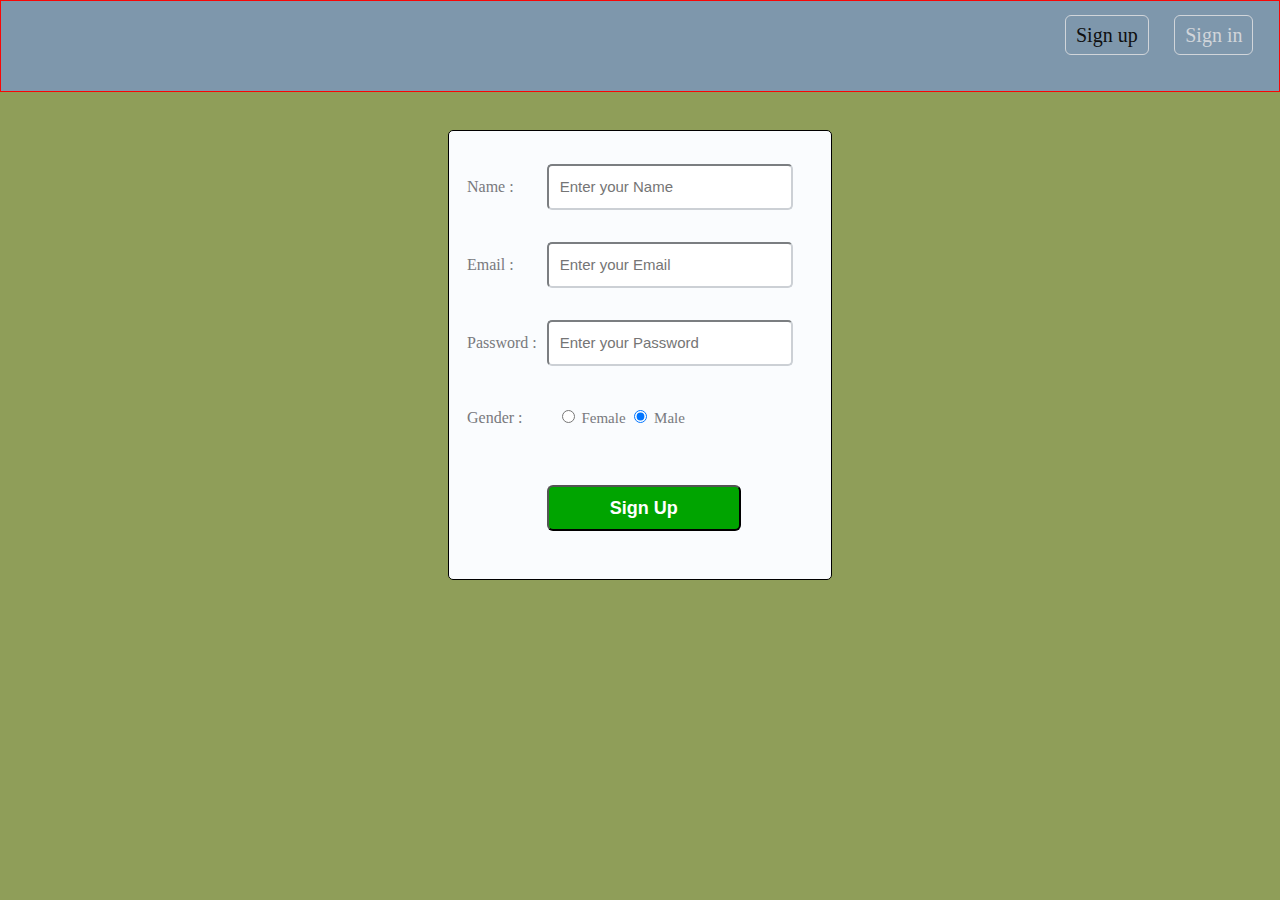
<file: index.html>
<!DOCTYPE html>
<html lang="en">

<head>
    <meta charset="UTF-8">
    <meta name="viewport" content="width=device-width, initial-scale=1.0">
    <title>Home work 4-Dec</title>
    <link rel="stylesheet" href="style.css">
</head>

<body>

    <header>
        <div class="head">
            <div class="signInPage">
                <a class="topBtn" href="signin.html">
                    Sign in</a>

            </div>
            <div class="signUpPage">
                <a class="topBtn" href="">
                    Sign up
                </a>

            </div>
        </div>
    </header>

    <div class="main">
        <form action="#" onsubmit="signUpForm()">
            <table class="formSignup">
                <tr>
                    <td>Name :</td>
                    <td>
                        <input id="names" class="inputS" type="text" required placeholder="Enter your Name">

                    </td>
                </tr>
                <tr>
                    <td>Email :</td>
                    <td>
                        <input id="emails" class="inputS" type="email" required placeholder="Enter your Email">

                    </td>
                </tr>
                <tr>
                    <td>Password :</td>
                    <td>
                        <input id="passwords" class="inputS" type="password" required placeholder="Enter your Password">
                    </td>
                </tr>
                <tr>
                    <td>Gender :</td>
                    <td class="radioBtn">
                        <input id="female" type="radio" name="gender" value="f">
                        <label for="female">Female</label>
                        <input id="male" type="radio" name="gender" checked value="m">
                        <label for="male">Male</label>

                    </td>
                </tr>
                <tr>
                    <td></td>
                    <td> <button class="signUpBtn">Sign Up</button></td>
                </tr>
            </table>
        </form>

    </div>
    <script>
        let arr = [];

        function signUpForm() {
            let name = document.getElementById("names").value;
            localStorage.setItem("names", name);
            let email = document.getElementById("emails").value;
            localStorage.setItem("emails", email);
            let passwords = document.getElementById("passwords").value;
            localStorage.setItem("passwords", passwords);
            let male = document.getElementById("male").checked;
            localStorage.setItem("male", male);
            let female = document.getElementById("female").checked;
            localStorage.setItem("female", female);
            if (male === true) {
                arr.push("Name :" + name, "Email :" + email, "Password :" + passwords, "Male :" + male);
            }
            else {
                arr.push("Name :" + name, "Email :" + email, "Password :" + passwords, "Female :" + female);
            }
            // console.log(arr);
            // return false;
        }
    </script>


</body>
<!-- <script src="script.js"></script> -->



</html>
</file>
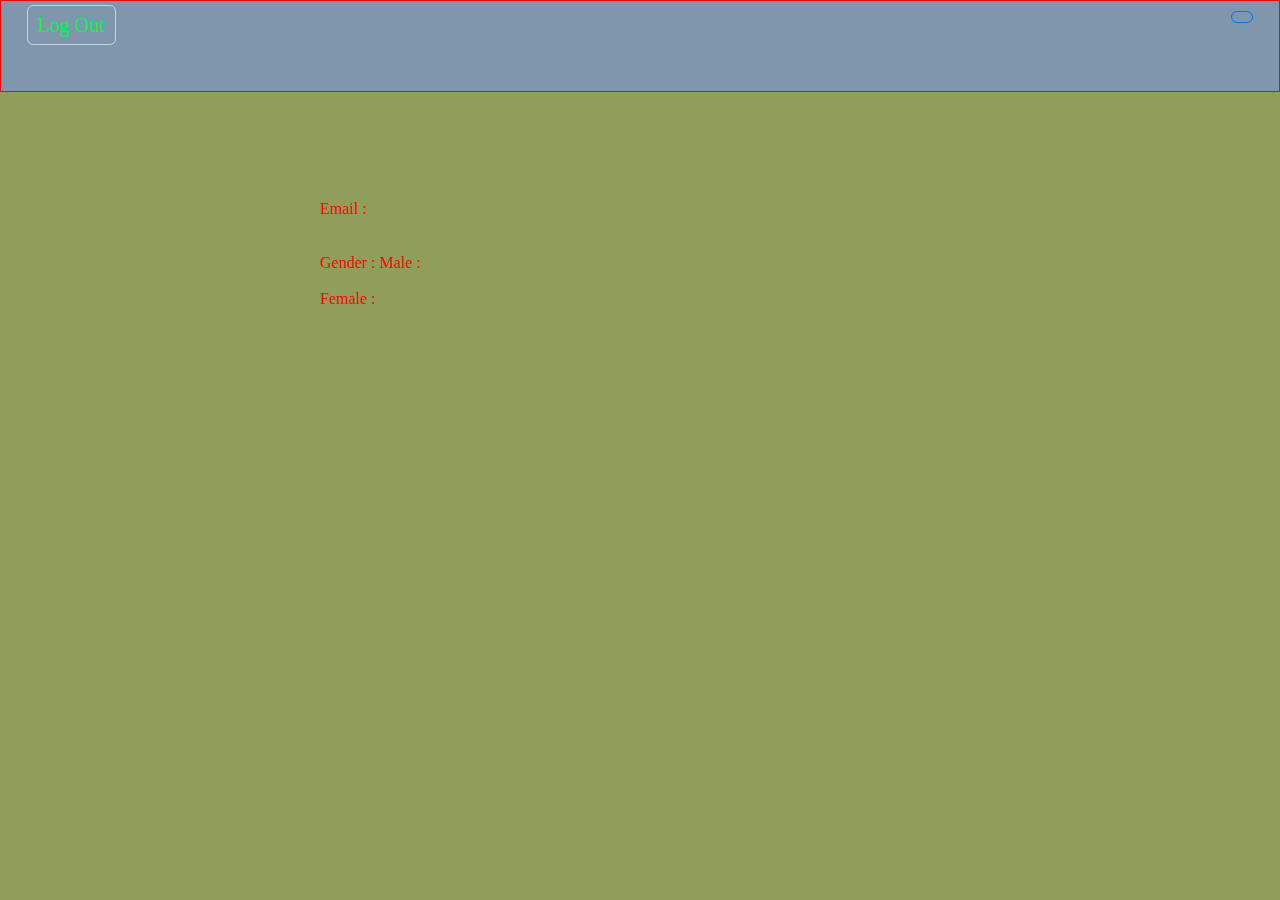
<file: profile.html>
<!DOCTYPE html>
<html lang="en">

<head>
    <meta charset="UTF-8">
    <meta name="viewport" content="width=device-width, initial-scale=1.0">
    <title>Your Profile</title>
    <link rel="stylesheet" href="style.css">
</head>

<body>
    <header>
        <div class="logOut">
            <a class="topBtn" href="index.html">
                Log Out
            </a>
        </div>
        <div class="profileName" id="Name">
            
        </div>
    </header>

    <div class="profile">
        <!-- <a href="index.html"><button>Log Out</button></a> -->
        <br>
        <br>
        <br>
        <!-- <label>Welcome :</label> -->
        <!-- <span style="text-align: center;" id="Name"> </span> -->
        <br>
        <br>
        <br>
        <label>Email :</label>
        <span style="text-align: center;" id="Email"> </span>
        <br>
        <br>
        <br>
        <label>Gender :</label>
        Male :
        <span style="text-align: center;" id="male"> </span>
        <br>
        <br>
        Female :
        <span style="text-align: center;" id="female"> </span>
    </div>
    
    <script>
    document.getElementById("Name").innerHTML = localStorage.getItem("names");
    document.getElementById("Email").innerHTML = localStorage.getItem("emails");
    document.getElementById("male").innerHTML = localStorage.getItem("male");
    document.getElementById("female").innerHTML = localStorage.getItem("female");

    </script>



</body>
<!-- <script src="script.js" ></script> -->

</html>
</file>
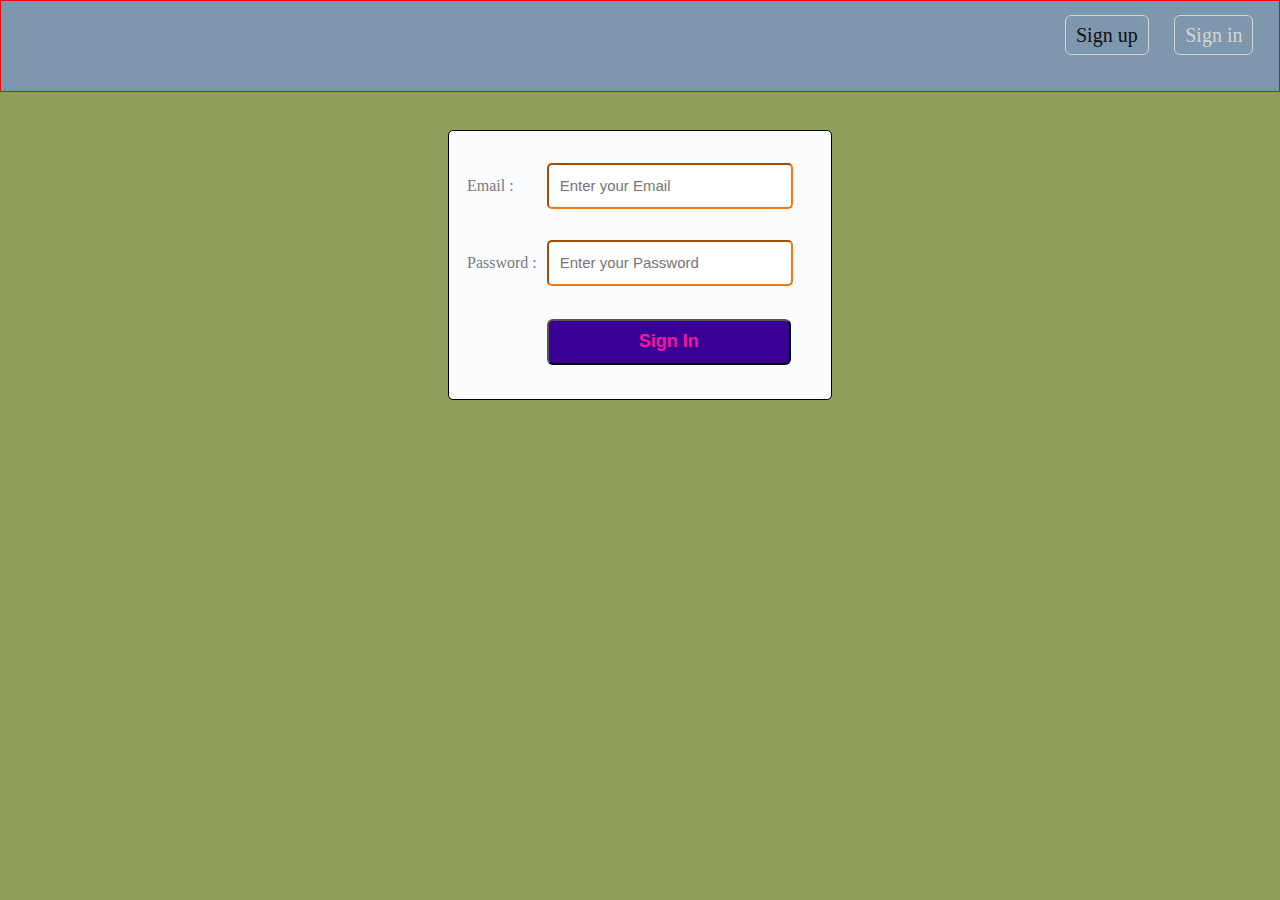
<file: signin.html>
<!DOCTYPE html>
<html lang="en">
<head>
    <meta charset="UTF-8">
    <meta name="viewport" content="width=device-width, initial-scale=1.0">
    <title>Sign in</title>
    <link rel="stylesheet" href="style.css">
</head>
<body>
    <header>
        <div class="head">
            <div class="signInPage">
                <a class="topBtn" href="#">
                    Sign in</a>
                
            </div>
            <div class="signUpPage">
                <a class="topBtn" href="index.html">
                    Sign up
                </a>
                
            </div>
        </div>
    </header>



    <div class="main">
        <form action="#" onsubmit="LoginForm()">
            <table  class="formSignin">
               
                <tr>
                    <td>Email :</td>
                    <td>
                    <input class="inputL" id="loginEmail"  type="email" placeholder="Enter your Email">

                    </td>
                </tr>
                <tr>
                    <td>Password :</td>
                    <td>
                        <input class="inputL" id="loginPass"  type="password" placeholder="Enter your Password">
                    </td>
                </tr>
                
                <tr>
                    <td></td>
                    <td> <button class="signinBtn">Sign In</button></td>
                </tr>
                <tr></tr>
                <!-- <tr>
                    <td></td>
                    <td> <button class="signUpBtn">Create New Account</button></td>
                </tr> -->

            </table>
        </form>

    </div>


    <script>
        
    function LoginForm() {
        let email = localStorage.getItem("emails");
        let passwords = localStorage.getItem("passwords");

        let Username = document.getElementById("loginEmail").value;
        let Password = document.getElementById("loginPass").value;
        if ((email === Username) && (Password === passwords)) {
            window.open("profile.html");
        }
        else if ((email !== Username) &&  (password !== passwords) ) {
            alert("Please Create Account");
        }
        else {
            alert("Invalid Email Password");
        }

// return false;
    }

    </script>
    
</body>
<!-- <script src="script.js" ></script> -->
</html>
</file>
<file: style.css>
body{
    font-family: Cambria, Cochin, Georgia, Times, 'Times New Roman', serif;
    background-color: #8f9e59;
    margin: 0%;
    padding: 0%;
}


header{
    border: 1px solid rgb(248, 6, 6);
    height: 10vh;
    background-color: #7e97ac;
    color: rgb(15, 15, 15);

}

.head{
    margin-top: 10px;
}


.signInPage{
    font-size: 20px;
    /* font-size: 14px!important; */
    /* border: 1px solid #D1D5DA; */
    color: #D1D5DA;
    float: right;
    /* padding: 5px 10px; */
    margin-right: 2%;
    margin-top: 1%;
    border-radius: 6px;
    box-sizing: border-box;    
}
.signUpPage{
    font-size: 20px;
    float: right;
    margin-right: 2%;
    margin-top: 1%;
    border-radius: 6px;
    box-sizing: border-box;
    color: var(--color-text-white)!important;
    
}
.topBtn{
    text-decoration: none;
    color: var(--color-text-white)!important;
    padding: 8px 10px;
    border: 1px solid #D1D5DA;
    border-radius: 6px;
    margin-top: 1% ;



}

.topBtn:hover{
    border: 1px solid #23292E ;
}


/* .main{ */
    /* border: 1px solid black; */
 /* width: 50%; */
    /* margin-top: 3%;  */
     /* background-colopxr: #2B3138; */

/* } */

.formSignup{
    margin-top: 3%;
    width: 30%;
    height: 50vh;
    border: 1px solid black;
    background-color: #FAFCFE;
    color: #78797D;
    border-radius: 5px;
    padding: 15px;
    /* line-height: 2em; */
    margin-left: auto;
    margin-right: auto;
}

.inputS{
    font-size: 15px;
    line-height: 20px;
    padding: 11px;
    width: 220px;
    /* width: 170px; */
    border-color: #ccd0d5;
    border-radius: 5px;
}

.radioBtn{
    font-size: 15px;
    line-height: 20px;
    padding: 11px;
}

.signUpBtn{
    background-color: #00a400;
    border-radius: 6px;
    color: #fff;
    font-size: 18px;
    height: 46px;
    font-weight: bold !important;
    letter-spacing: normal;
    min-width: 194px;
    padding: 7px 20px;
    text-align: center;
    line-height: 126%;
    cursor: pointer;
    margin-top: 10px;
    margin-bottom: 10px;

}



                                                /* sign in page csss */






.formSignin{
    margin-top: 3%;
    width: 30%;
    height: 30vh;
    border: 1px solid black;
    background-color: #FAFCFE;
    color: #78797D;
    border-radius: 5px;
    padding: 15px;
    line-height: 4em;
    /* line-height: 2em; */
    margin-left: auto;
    margin-right: auto;   
}

.inputL{
    font-size: 15px;
    line-height: 20px;
    /* padding: 21px; */
    padding: 11px;
    width: 220px;
    /* width: 170px; */
    border-color: #f57710;
    border-radius: 5px;
}

.signinBtn{
    /* background-color: #23292E; */
    background-color: #3a0294;
    border-radius: 6px;
    color: rgb(247, 18, 159);
    font-size: 18px;
    height: 46px;
    font-weight: bold !important;
    letter-spacing: normal;
    /* min-width: 194px; */
    min-width: 244px;
    padding: 7px 20px;
    text-align: center;
    line-height: 126%;
    cursor: pointer;
    margin-top: 10px;
    margin-bottom: 10px;   
}





            /* third page  */





.logOut{
    font-size: 20px;
    color: #04fa42;
    margin-left: 2%;
    /* padding: 5px 10px; */
    margin-right: 2%;
    margin-top: 1%;
    border-radius: 6px;
    box-sizing: border-box;   
}

.profileName{
    font-size: 20px;
    color: #8ff509;
    margin-left: 2%;
    padding: 5px 10px;
    float: right;
    margin-right: 2%;
    margin-top: -2%;
    border-radius: 6px;
    box-sizing: border-box;  
    border: 1px solid #0672f7;

}



.profile{
    color: rgb(252, 5, 5);
    width: 50%;
    margin-left: auto;
    margin-right: auto;
}
</file>
